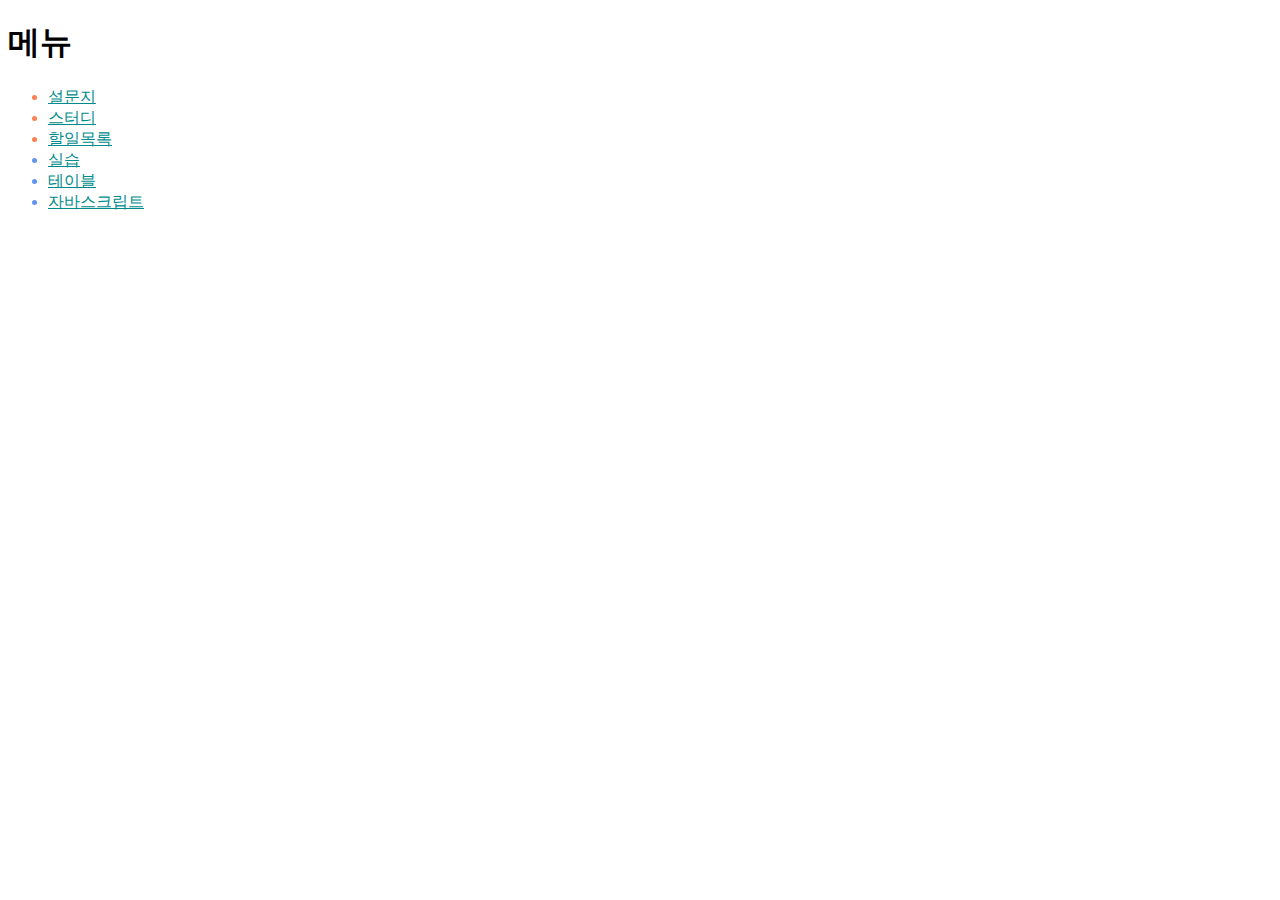
<file: index.html>
<!DOCTYPE html>
<html lang="ko">
<head>
    <style>
        a
        {
            color:darkcyan
        }
        .product
        {
            color:coral
        }
        .practice
        {
            color:cornflowerblue
        }
    </style>
    <title>홈페이지</title>
</head>
<body>
    <h1>
        메뉴
    </h1>
    <ul>
        <li class="product"><a href="product/survey.html">설문지</a></li>
        <li class="product"><a href="product/study.html">스터디</a></li>
        <li class="product"><a href="04/todolist.html">할일목록</a></li>
        <li class="practice"><a href="practice/first.html">실습</a></li>
        <li class="practice"><a href="practice/table.html">테이블</a></li>
        <li class="practice"><a href="03/javascript.html">자바스크립트</li>
    </ul>
</body>
</html>
</file>
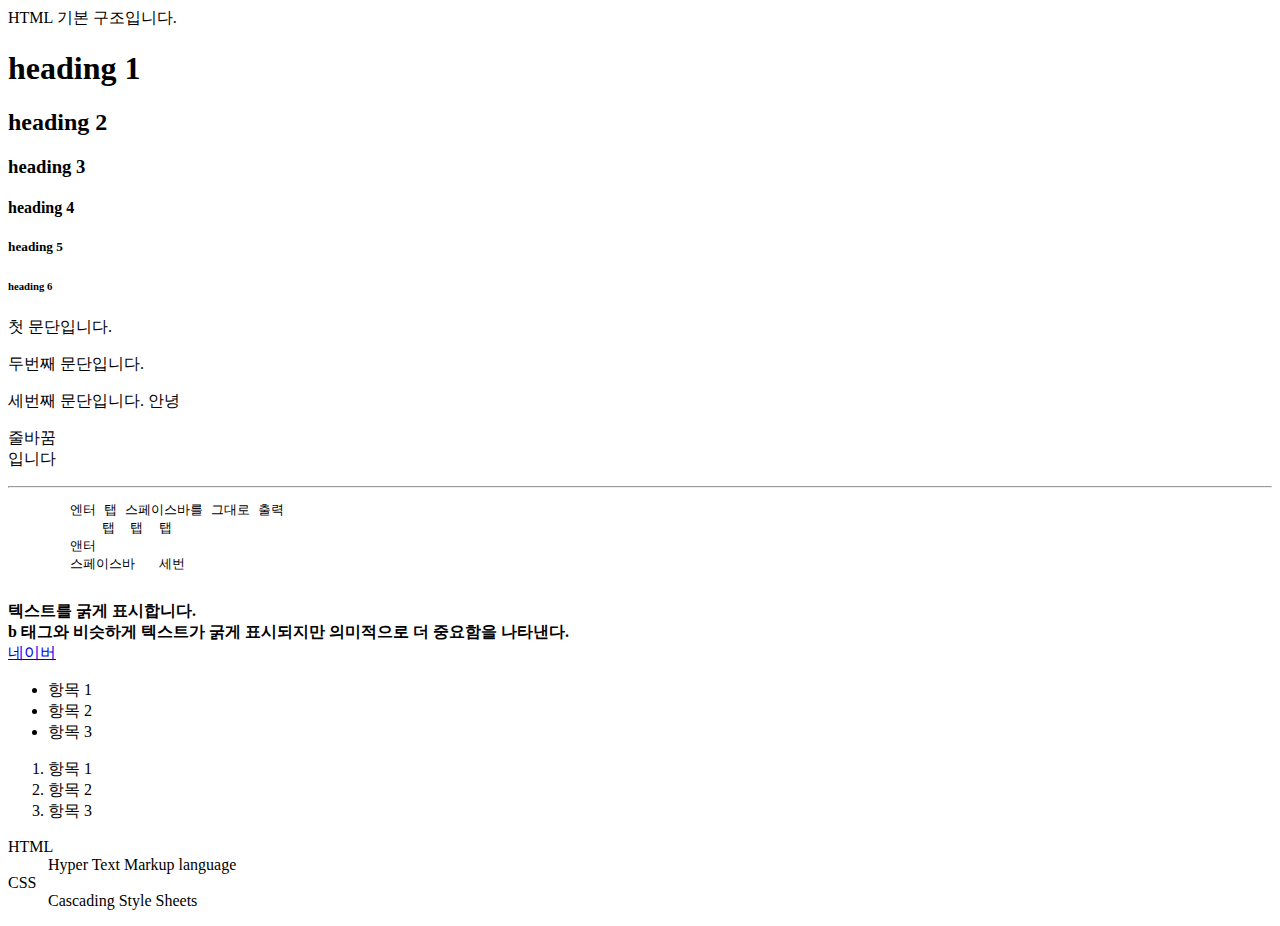
<file: first.html>
<!DOCTYPE html>
<html>
<head>
<title>HTML 기본구조</title>
<meta charset="UTF-8">
</head>
<body>
    HTML 기본 구조입니다.
    <!-- heading 약자 제목을 만들 때 사용(중요도) -->
    <h1>heading 1</h1>
    <h2>heading 2</h2>
    <h3>heading 3</h3>
    <h4>heading 4</h4>
    <h5>heading 5</h5>
    <h6>heading 6</h6>
    <!-- paragraph 문단. 새로운 줄에서 시작을 하고, 문단과 문단 사이에 공백 생김 -->
    <p>첫 문단입니다.</p>
    <p>두번째 문단입니다.</p>
    <p>세번째 문단입니다.
        안녕
    </p>
    <!-- br 대그는 line Break. 줄바꿈 -->
    <p>줄바꿈<br>입니다</p>
    <!-- hr 태그는 수평선 -->
    <hr>
    <!-- pre 대그 : 내가 입력한거 그대로 -->
    <pre>
        엔터 탭 스페이스바를 그대로 출력
            탭  탭  탭
        앤터
        스페이스바   세번
    </pre>
    <b>텍스트를 굵게 표시합니다.</b><br>
    <strong> b 태그와 비슷하게 텍스트가 굵게 표시되지만 의미적으로 더 중요함을 나타낸다.</strong><br>
    <!-- anchor 약자. href: hypertext refernce 약자. 연결할 주소 -->
    <a href="https://naver.com/" target="_blank">네이버</a>
    <!-- 순서없는 리스트 -->
    <ul>
        <li>항목 1</li>
        <li>항목 2</li>
        <li>항목 3</li>
    </ul>
    <!-- 순서있는 리스트 -->
    <ol>
        <li>항목 1</li>
        <li>항목 2</li>
        <li>항목 3</li>
    </ol>
    <!-- 단어 정의 -->
    <dl>
        <dt>HTML</dt><dd>Hyper Text Markup language</dd>
        <dt>CSS</dt><dd>Cascading  Style Sheets</dd>
    </dl>
</body>
</html>
</file>
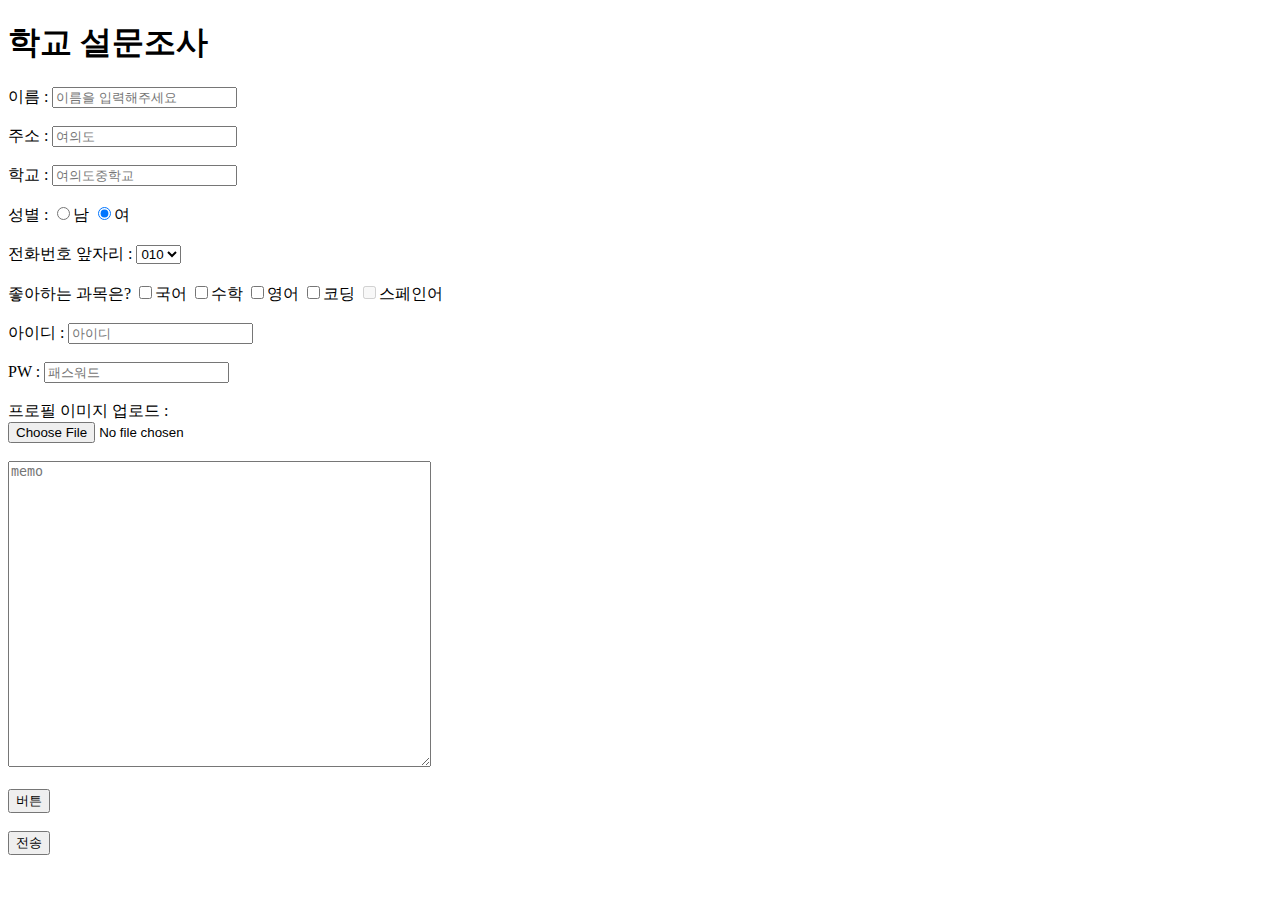
<file: survey.html>
<!DOCTYPE html>
<html lang="ko">
<head>
    <meta charset="UTF-8">
    <meta name="viewl-scale=1.0">
    <title>설문조사</title>
</head>
<body>
    <h1>학교 설문조사</h1>
    <form>
        이름 : <input type="text" placeholder="이름을 입력해주세요"><br><br>
        주소 : <input type="text" placeholder="여의도"><br><br>
        학교 : <input type="text" placeholder="여의도중학교"><br><br>
        <!-- name 을 추가하여 묶어줌 -->
        성별 : <input type="radio" name="gender" value="m">남 
        <input type="radio"name="gender" value="f" checked>여<br><br>
        전화번호 앞자리 : 
        <select name="phone">
            <option>010</option>
            <option>016</option>
            <option>017</option>
            <option>02</option>
        </select><br><br>
        좋아하는 과목은?
        <input type="checkbox" name="subject" value="korean">국어
        <input type="checkbox" name="subject" value="math">수학
        <input type="checkbox" name="subject" value="english">영어
        <input type="checkbox" name="subject" value="coding">코딩
        <input type="checkbox" name="subject" value="spanish"disabled>스페인어
        <br><br>
        아이디 : <input type="text" placeholder="아이디"><br><br>
        PW : <input type="password" placeholder="패스워드"><br><br>
        프로필 이미지 업로드 : <br>
        <input type="file" name="upload" accept="image/*"><br><br>
        <textarea rows="20" cols="50" placeholder="memo"></textarea><br><br>
        <input type="button" name="btn" value="버튼" onclick="alert('hi')"><br><br>
        <input type="submit" name="submit" value="전송"><br><br>
    </form>
</body>
</html>
</file>
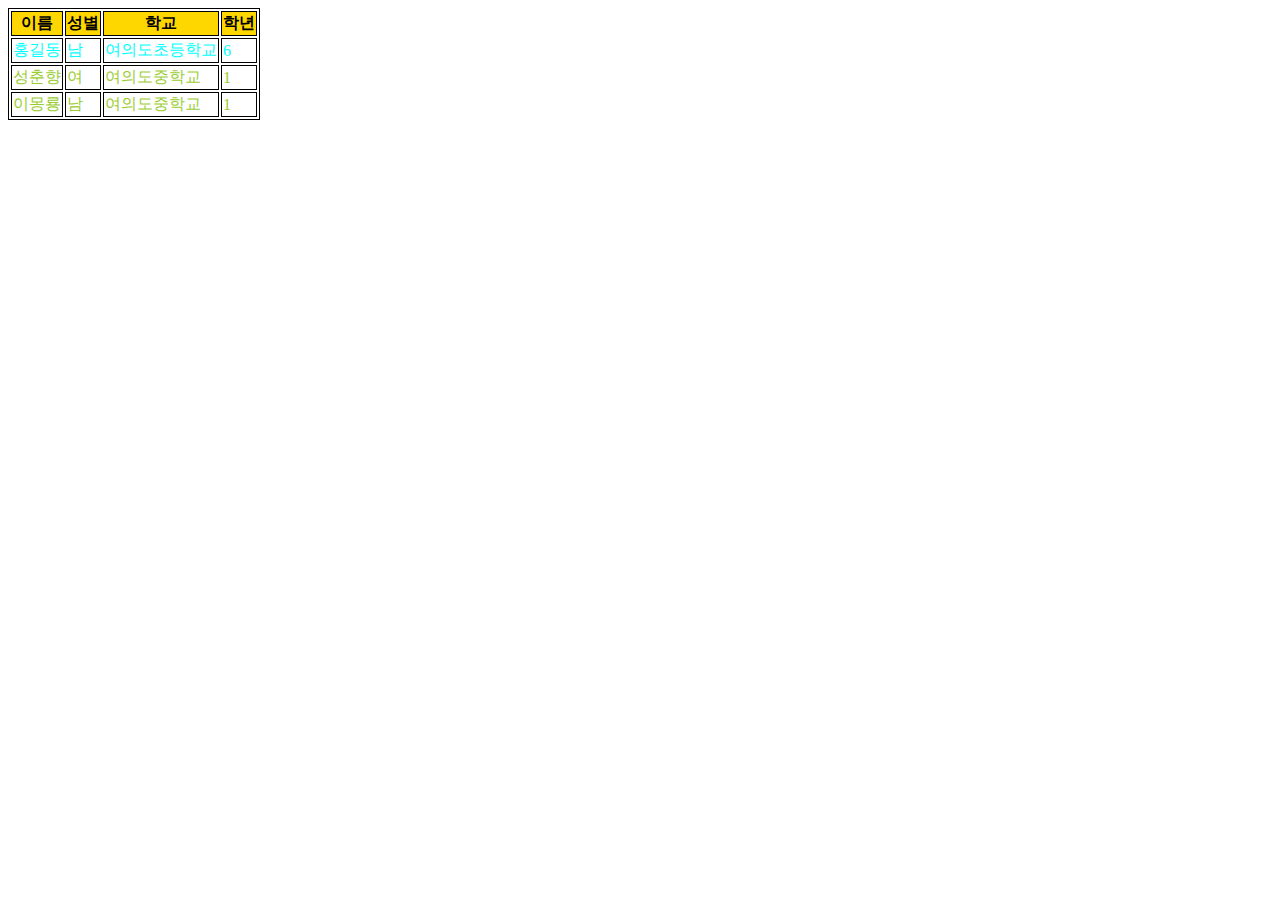
<file: table.html>
<!DOCTYPE html>
<html lang="ko">
<head>
    <!-- css 추가 -->
    <style>
        /* 인라인 css */
    </style>
    <link rel="stylesheet" type="text/css" href="table.css">
    <title>테이블실습</title>
</head>
<body>
    <table>
        <thead>
            <tr>
                <th>이름</th>
                <th>성별</th>
                <th>학교</th>
                <th>학년</th>
            </tr>
        </thead>
        <tbody>
            <tr id="first">
                <td>홍길동</td>
                <td>남</td>
                <td>여의도초등학교</td>
                <td>6</td>
            </tr>
            <tr class="yellow">
                <td>성춘향</td>
                <td>여</td>
                <td>여의도중학교</td>
                <td>1</td>
            </tr>
            <tr class="yellow">
                <td>이몽룡</td>
                <td>남</td>
                <td>여의도중학교</td>
                <td>1</td>
            </tr>
        </tbody>
    </table>
</body>
</html>
</file>
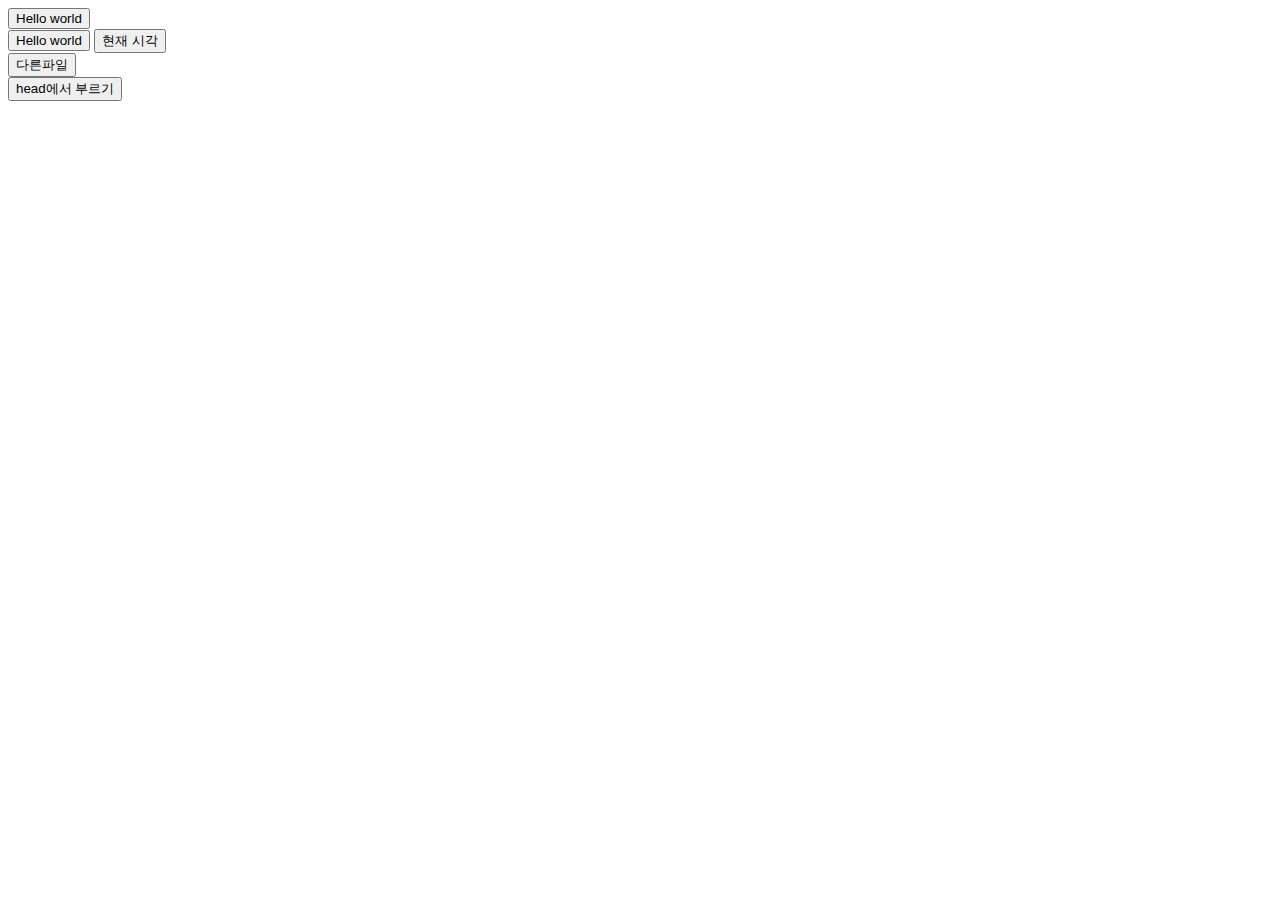
<file: 03/javascript.html>
<!DOCTYPE html>
<html lang="ko">
<head>
    <script src="javascript2.js"></script>
    <title>javascript</title>
</head>
<body>
    <!-- inline 방식 -->
    <input type="button" value="Hello world" onclick="alert('Hello world')"/>
    <br>
    <!-- script 연결-->
    <input type="button" value="Hello world" id="hw"/>
    <input type="button" value="현재 시각" id="time"/>
    <script type="text/javascript">
        var hw = document.getElementById('hw');
        hw.addEventListener('click', function(){
            alert('Hello world');
        });

        var time = document.getElementById('time');
        time.addEventListener('click', function(){
            var date = new Date();
            alert(date);
        })
    </script>
    <br>
    <input type="button" value="다른파일" id="other"/>
    <script type="text/javascript" src="javascript.js"></script>
    <!-- head 에서 부르기 -->
    <br>
    <input type="button" value="head에서 부르기" id="head"/>
</body>
</html>
</file>
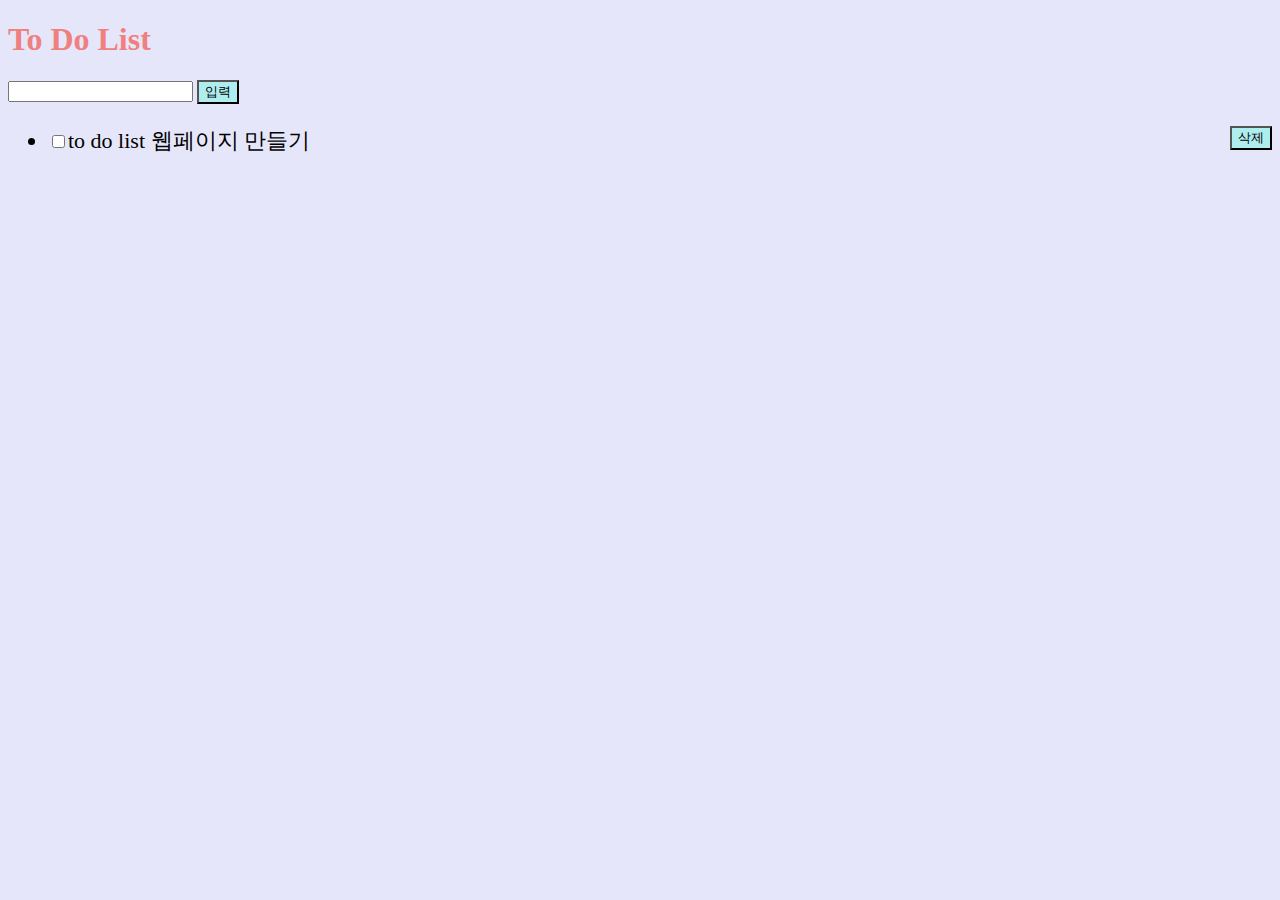
<file: 04/todolist.html>
<!DOCTYPE html>
<html lang="ko">
<head>
    <meta charset="UTF-8">
    <meta http-equiv="X-UA-Compatible" content="IE=edge">
    <meta name="viewport" content="width=device-width, initial-scale=1.0">
    <title>To Do List</title>
    <style>
        body {
            background-color:lavender;
        }
        h1{
            color:lightcoral
        }
        ul {
            font-size: 22px
        }
        button {
            background-color:paleturquoise
        }
    </style>
</head>
<body>
    <h1>To Do List</h1>
    <input type="text" id="input">
    <button type="button" id="button">입력</button>
    <ul id="list">
        <li id="li1"><input type="checkbox" onclick="clickCheckbox(1)">to do list 웹페이지 만들기<button type="button" style="float: right;" onclick="removeTodo(1)">삭제</button></li>
    </ul>
    <script src="app.js"></script>
</body>
</html>
</file>
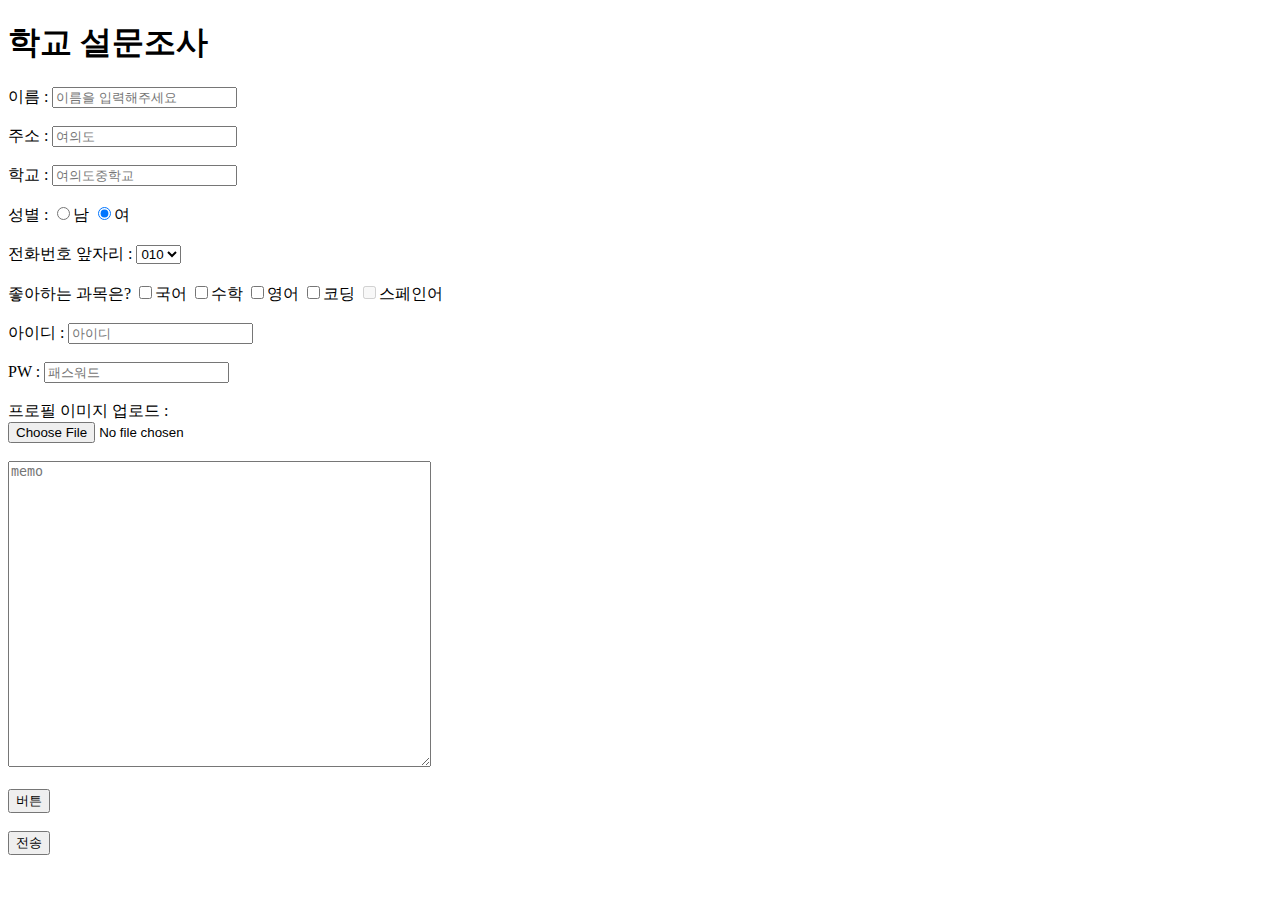
<file: 2강/survey.html>
<!DOCTYPE html>
<html lang="ko">
<head>
    <meta charset="UTF-8">
    <meta name="viewl-scale=1.0">
    <title>설문조사</title>
</head>
<body>
    <h1>학교 설문조사</h1>
    <form>
        이름 : <input type="text" placeholder="이름을 입력해주세요"><br><br>
        주소 : <input type="text" placeholder="여의도"><br><br>
        학교 : <input type="text" placeholder="여의도중학교"><br><br>
        <!-- name 을 추가하여 묶어줌 -->
        성별 : <input type="radio" name="gender" value="m">남 
        <input type="radio"name="gender" value="f" checked>여<br><br>
        전화번호 앞자리 : 
        <select name="phone">
            <option>010</option>
            <option>016</option>
            <option>017</option>
            <option>02</option>
        </select><br><br>
        좋아하는 과목은?
        <input type="checkbox" name="subject" value="korean">국어
        <input type="checkbox" name="subject" value="math">수학
        <input type="checkbox" name="subject" value="english">영어
        <input type="checkbox" name="subject" value="coding">코딩
        <input type="checkbox" name="subject" value="spanish"disabled>스페인어
        <br><br>
        아이디 : <input type="text" placeholder="아이디"><br><br>
        PW : <input type="password" placeholder="패스워드"><br><br>
        프로필 이미지 업로드 : <br>
        <input type="file" name="upload" accept="image/*"><br><br>
        <textarea rows="20" cols="50" placeholder="memo"></textarea><br><br>
        <input type="button" name="btn" value="버튼" onclick="alert('hi')"><br><br>
        <input type="submit" name="submit" value="전송"><br><br>
    </form>
</body>
</html>
</file>
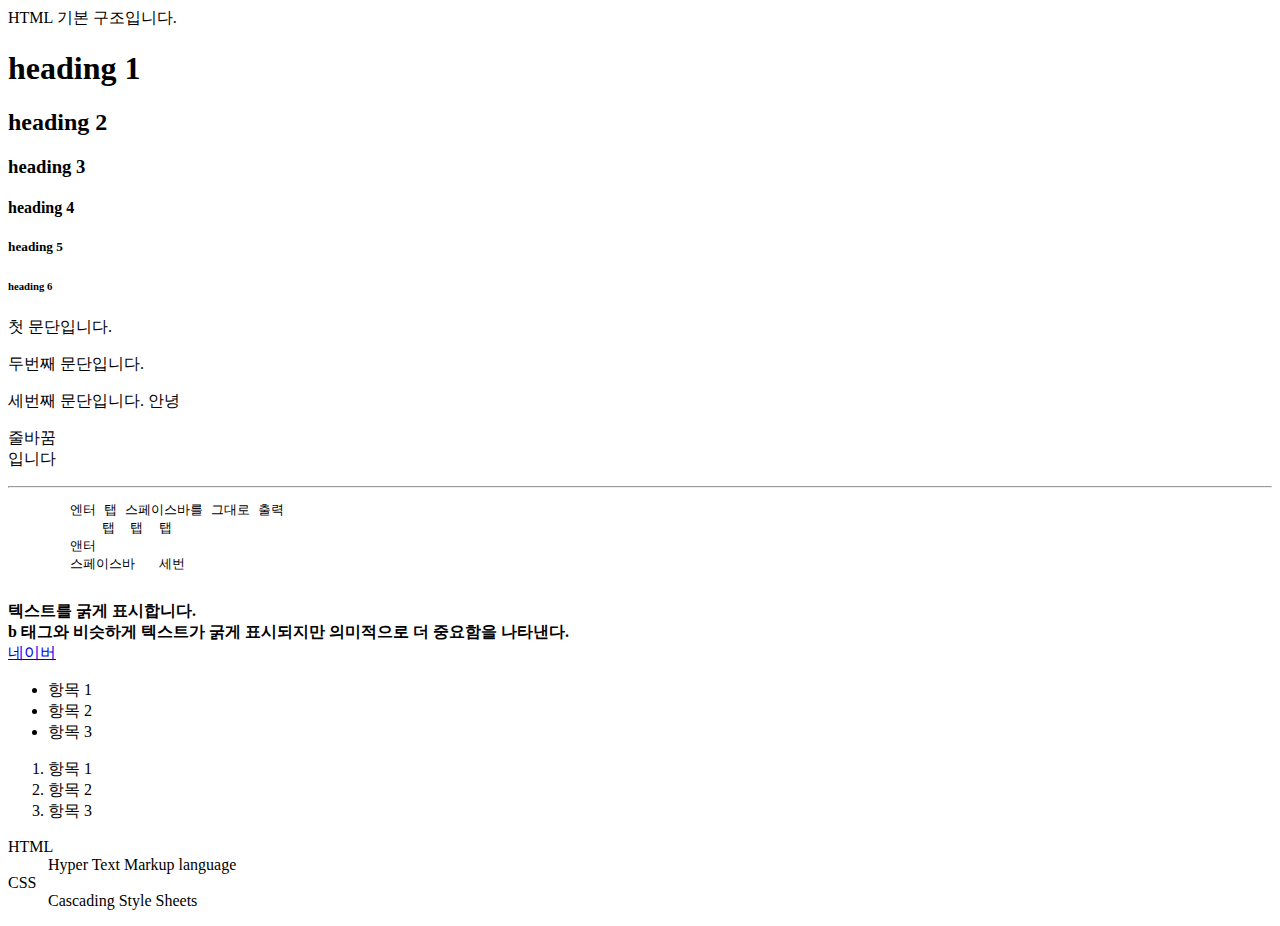
<file: practice/first.html>
<!DOCTYPE html>
<html>
<head>
<title>HTML 기본구조</title>
<meta charset="UTF-8">
</head>
<body>
    HTML 기본 구조입니다.
    <!-- heading 약자 제목을 만들 때 사용(중요도) -->
    <h1>heading 1</h1>
    <h2>heading 2</h2>
    <h3>heading 3</h3>
    <h4>heading 4</h4>
    <h5>heading 5</h5>
    <h6>heading 6</h6>
    <!-- paragraph 문단. 새로운 줄에서 시작을 하고, 문단과 문단 사이에 공백 생김 -->
    <p>첫 문단입니다.</p>
    <p>두번째 문단입니다.</p>
    <p>세번째 문단입니다.
        안녕
    </p>
    <!-- br 대그는 line Break. 줄바꿈 -->
    <p>줄바꿈<br>입니다</p>
    <!-- hr 태그는 수평선 -->
    <hr>
    <!-- pre 대그 : 내가 입력한거 그대로 -->
    <pre>
        엔터 탭 스페이스바를 그대로 출력
            탭  탭  탭
        앤터
        스페이스바   세번
    </pre>
    <b>텍스트를 굵게 표시합니다.</b><br>
    <strong> b 태그와 비슷하게 텍스트가 굵게 표시되지만 의미적으로 더 중요함을 나타낸다.</strong><br>
    <!-- anchor 약자. href: hypertext refernce 약자. 연결할 주소 -->
    <a href="https://naver.com/" target="_blank">네이버</a>
    <!-- 순서없는 리스트 -->
    <ul>
        <li>항목 1</li>
        <li>항목 2</li>
        <li>항목 3</li>
    </ul>
    <!-- 순서있는 리스트 -->
    <ol>
        <li>항목 1</li>
        <li>항목 2</li>
        <li>항목 3</li>
    </ol>
    <!-- 단어 정의 -->
    <dl>
        <dt>HTML</dt><dd>Hyper Text Markup language</dd>
        <dt>CSS</dt><dd>Cascading  Style Sheets</dd>
    </dl>
</body>
</html>
</file>
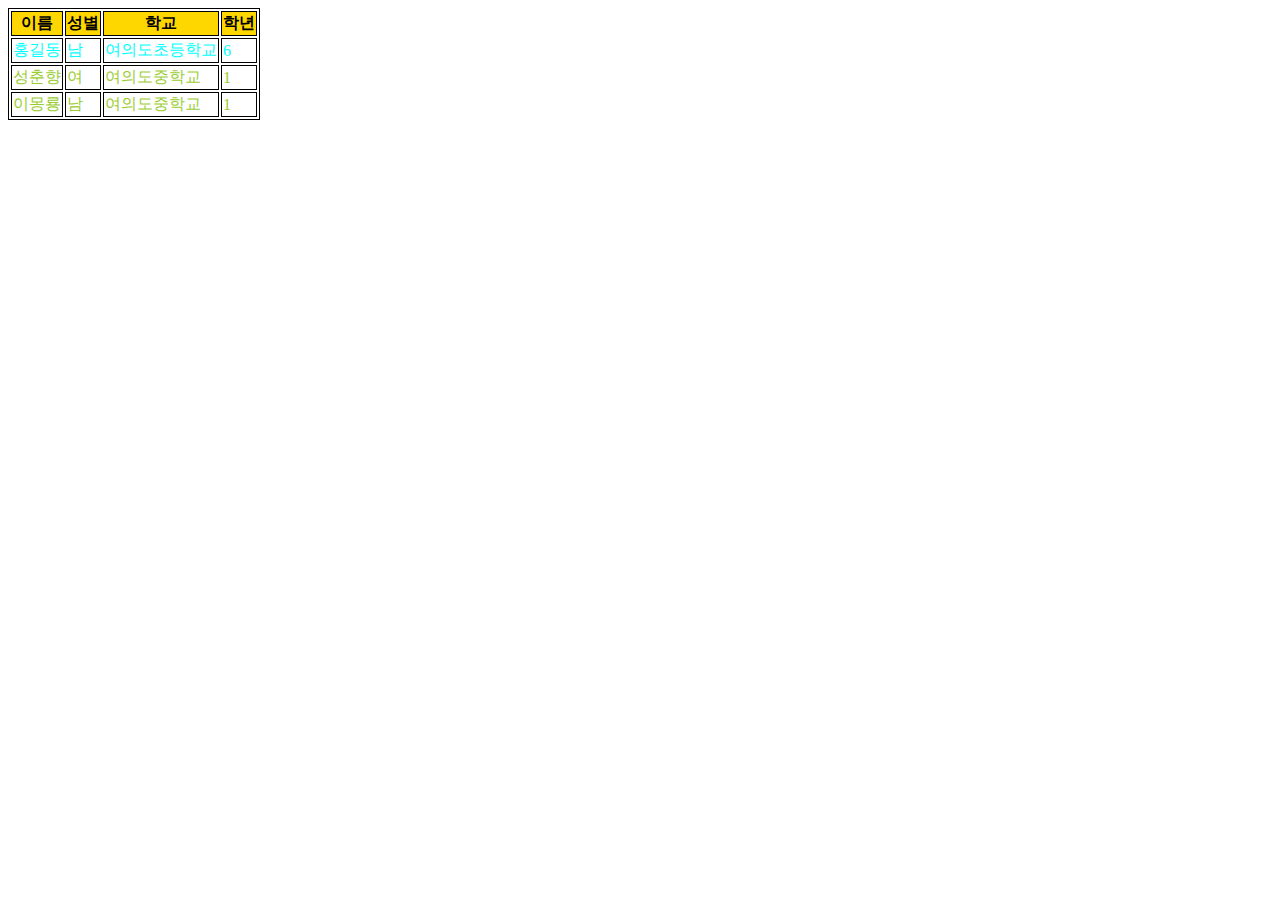
<file: practice/table.html>
<!DOCTYPE html>
<html lang="ko">
<head>
    <!-- css 추가 -->
    <style>
        /* 인라인 css */
    </style>
    <link rel="stylesheet" type="text/css" href="table.css">
    <title>테이블실습</title>
</head>
<body>
    <table>
        <thead>
            <tr>
                <th>이름</th>
                <th>성별</th>
                <th>학교</th>
                <th>학년</th>
            </tr>
        </thead>
        <tbody>
            <tr id="first">
                <td>홍길동</td>
                <td>남</td>
                <td>여의도초등학교</td>
                <td>6</td>
            </tr>
            <tr class="yellow">
                <td>성춘향</td>
                <td>여</td>
                <td>여의도중학교</td>
                <td>1</td>
            </tr>
            <tr class="yellow">
                <td>이몽룡</td>
                <td>남</td>
                <td>여의도중학교</td>
                <td>1</td>
            </tr>
        </tbody>
    </table>
</body>
</html>
</file>
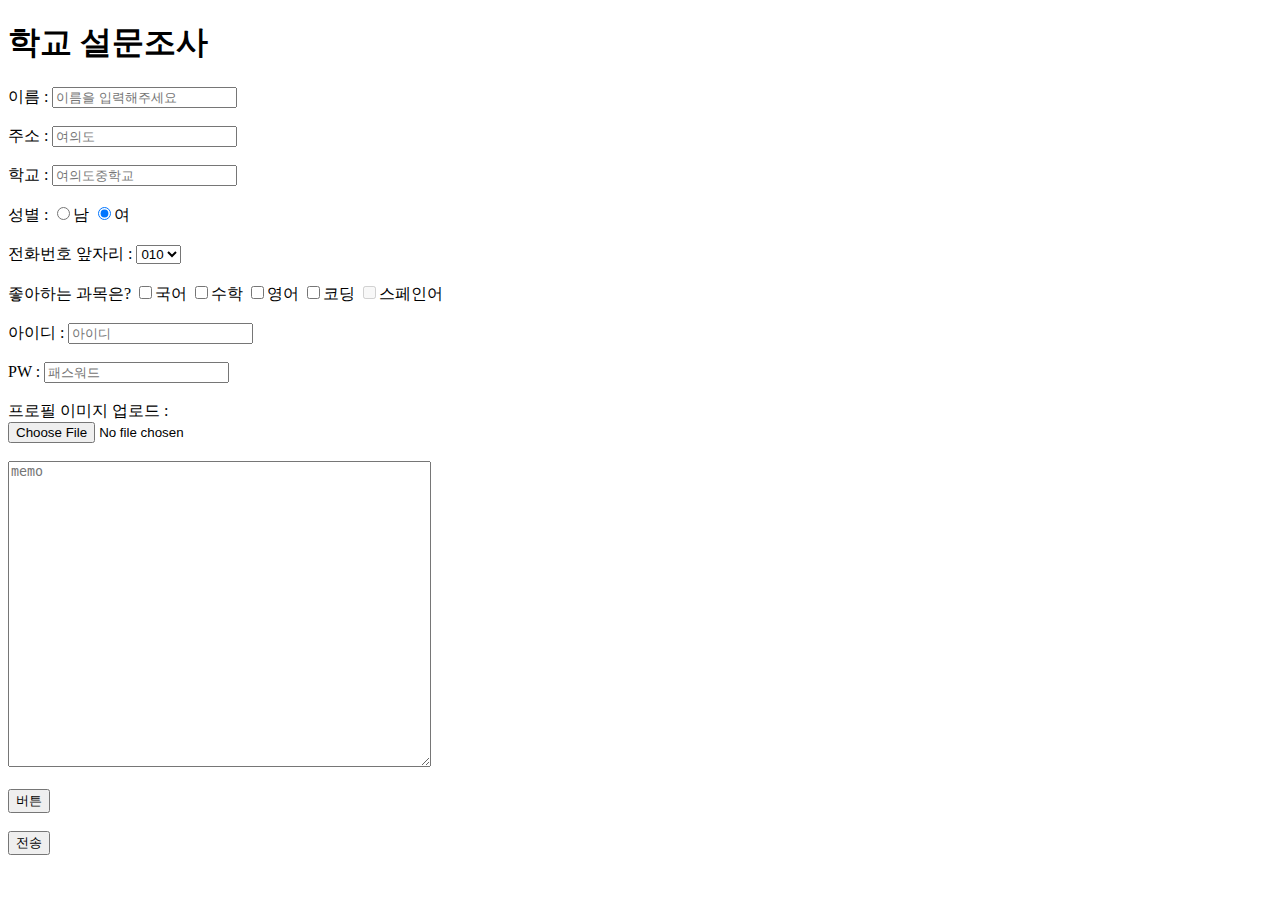
<file: product/survey.html>
<!DOCTYPE html>
<html lang="ko">
<head>
    <meta charset="UTF-8">
    <meta name="viewl-scale=1.0">
    <title>설문조사</title>
</head>
<body>
    <h1>학교 설문조사</h1>
    <form>
        이름 : <input type="text" placeholder="이름을 입력해주세요"><br><br>
        주소 : <input type="text" placeholder="여의도"><br><br>
        학교 : <input type="text" placeholder="여의도중학교"><br><br>
        <!-- name 을 추가하여 묶어줌 -->
        성별 : <input type="radio" name="gender" value="m">남 
        <input type="radio"name="gender" value="f" checked>여<br><br>
        전화번호 앞자리 : 
        <select name="phone">
            <option>010</option>
            <option>016</option>
            <option>017</option>
            <option>02</option>
        </select><br><br>
        좋아하는 과목은?
        <input type="checkbox" name="subject" value="korean">국어
        <input type="checkbox" name="subject" value="math">수학
        <input type="checkbox" name="subject" value="english">영어
        <input type="checkbox" name="subject" value="coding">코딩
        <input type="checkbox" name="subject" value="spanish"disabled>스페인어
        <br><br>
        아이디 : <input type="text" placeholder="아이디"><br><br>
        PW : <input type="password" placeholder="패스워드"><br><br>
        프로필 이미지 업로드 : <br>
        <input type="file" name="upload" accept="image/*"><br><br>
        <textarea rows="20" cols="50" placeholder="memo"></textarea><br><br>
        <input type="button" name="btn" value="버튼" onclick="alert('hi')"><br><br>
        <input type="submit" name="submit" value="전송"><br><br>
    </form>
</body>
</html>
</file>
<file: table.css>
/*하나만 할 때는 이렇게 */
        /* 여러개 할때는 쉼표로 구분*/
        table, th, td
        {
            border: 1px solid black;
        }
        /* tr 아래의 th*/
        tr th
        {
            /* color: aqua; */
            background-color: gold;
        }
        /* id 선택자 */
        #first
        {
            color:aqua
        }
        .yellow
        {
            color: yellowgreen
        }
</file>
<file: practice/table.css>
/*하나만 할 때는 이렇게 */
        /* 여러개 할때는 쉼표로 구분*/
        table, th, td
        {
            border: 1px solid black;
        }
        /* tr 아래의 th*/
        tr th
        {
            /* color: aqua; */
            background-color: gold;
        }
        /* id 선택자 */
        #first
        {
            color:aqua
        }
        .yellow
        {
            color: yellowgreen
        }
</file>
